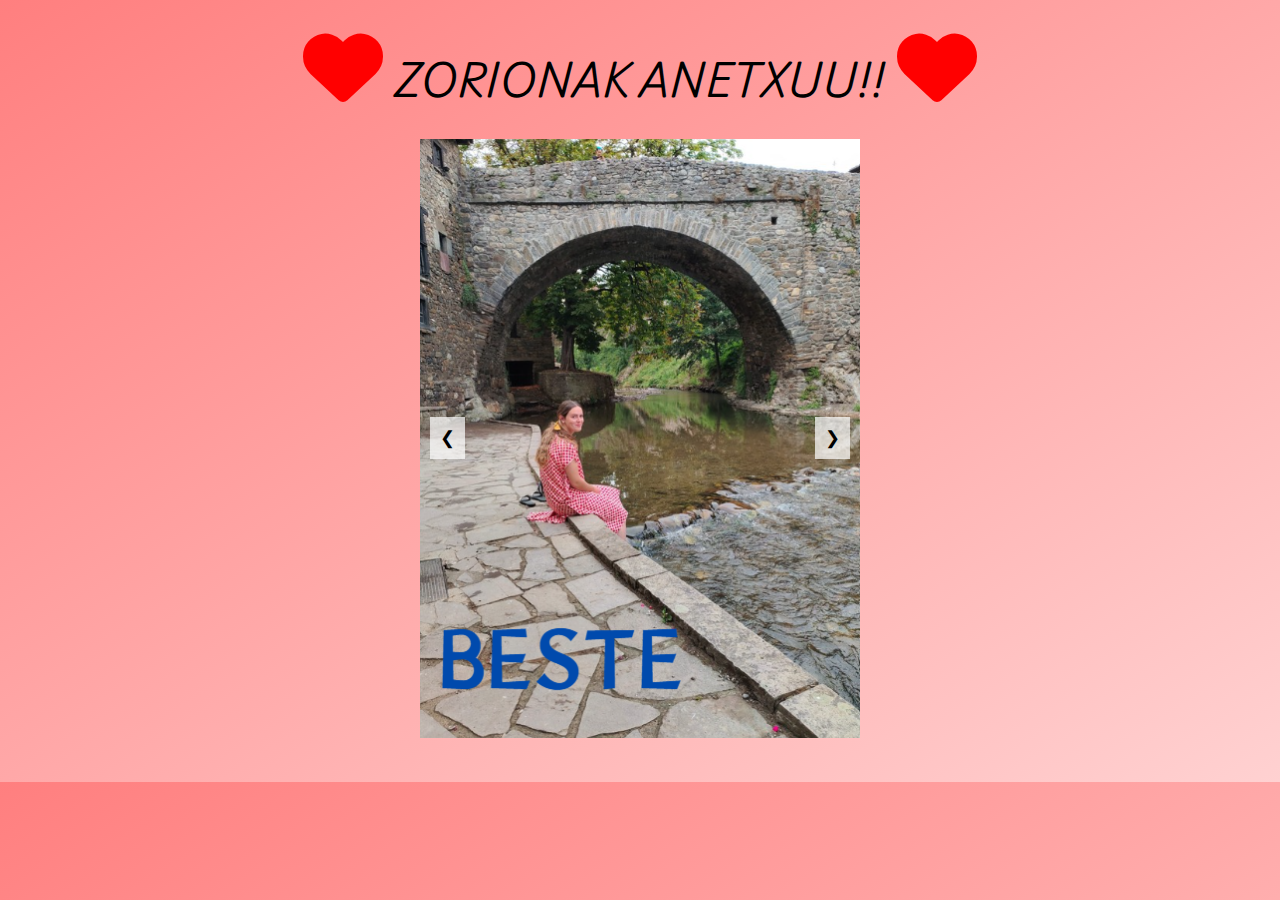
<file: index.html>
<!DOCTYPE html>
<html lang="en">
<head>
    <meta charset="UTF-8">
    <meta name="viewport" content="width=device-width, initial-scale=1.0">
    <link rel="stylesheet" href="styles.css">
    <link rel="preconnect" href="https://fonts.googleapis.com">
    <link rel="preconnect" href="https://fonts.gstatic.com" crossorigin>
    <link href="https://fonts.googleapis.com/css2?family=Bungee+Spice&family=Playwrite+IS:wght@100..400&display=swap" rel="stylesheet">
    <link rel="stylesheet" href="https://cdnjs.cloudflare.com/ajax/libs/font-awesome/6.0.0-beta3/css/all.min.css">

    <title>ZORIONAAAK</title>

</head>
<body>
    
    <h1 class="texto-animado"><i class="fas fa-heart fa-2x" style="color:red"></i> ZORIONAK ANETXUU!! <i class="fas fa-heart fa-2x" style="color:red"></i></h1>

    <div class="carrusel">
        <div class="carrusel-imagenes">
            <img src="images/foto_1.png" alt="Imagen 1">
            <img src="images/foto_2.png" alt="Imagen 2">
            <img src="images/foto_3.png" alt="Imagen 3">
            <img src="images/foto_4.png" alt="Imagen 4">
            <img src="images/foto_5.png" alt="Imagen 5">
            <img src="images/foto_6.png" alt="Imagen 6">
            <img src="images/foto_7.png" alt="Imagen 7">
        </div>
        <button class="prev" onclick="cambiarImagen(-1)">&#10094;</button>
        <button class="next" onclick="cambiarImagen(1)">&#10095;</button>
    </div>
    
    <script src="script.js"></script> <!-- Enlace a tu JavaScript -->

    <br/><br/>
</body>
</html>
</file>
<file: styles.css>
body {
    background: linear-gradient(to bottom right, #FF7F7F, #FFD1D1); /* Rosa a un tono más claro */
}

h1{
    font-family: "Playwrite IS", cursive;;
    font-size: 40px;
    text-align: center;
}

.carrusel {
    position: relative;
    max-width: 440px; /* Ajusta el ancho según sea necesario */
    margin: auto;
    overflow: hidden;
}

.carrusel-imagenes {
    display: flex;
    transition: transform 0.5s ease; /* Efecto de transición suave */
}

.carrusel-imagenes img {
    width: 100%; /* Las imágenes se ajustan al tamaño del contenedor */
    display: block;
}

button {
    position: absolute;
    top: 50%;
    transform: translateY(-50%);
    background-color: rgba(255, 255, 255, 0.7);
    border: none;
    cursor: pointer;
    padding: 10px;
    font-size: 18px;
}

.prev {
    left: 10px;
}

.next {
    right: 10px;
}

/* .texto-animado {
    white-space: nowrap;
    animation: mover 8s linear infinite;
} */


@keyframes mover {
    0% {
        transform: translateX(-100%); /* Comienza fuera de la pantalla a la izquierda */
    }
    50% {
        transform: translateX(0); /* Se mueve al centro */
    }
    100% {
        transform: translateX(100%); /* Se mueve fuera de la pantalla a la derecha */
    }
}
</file>
